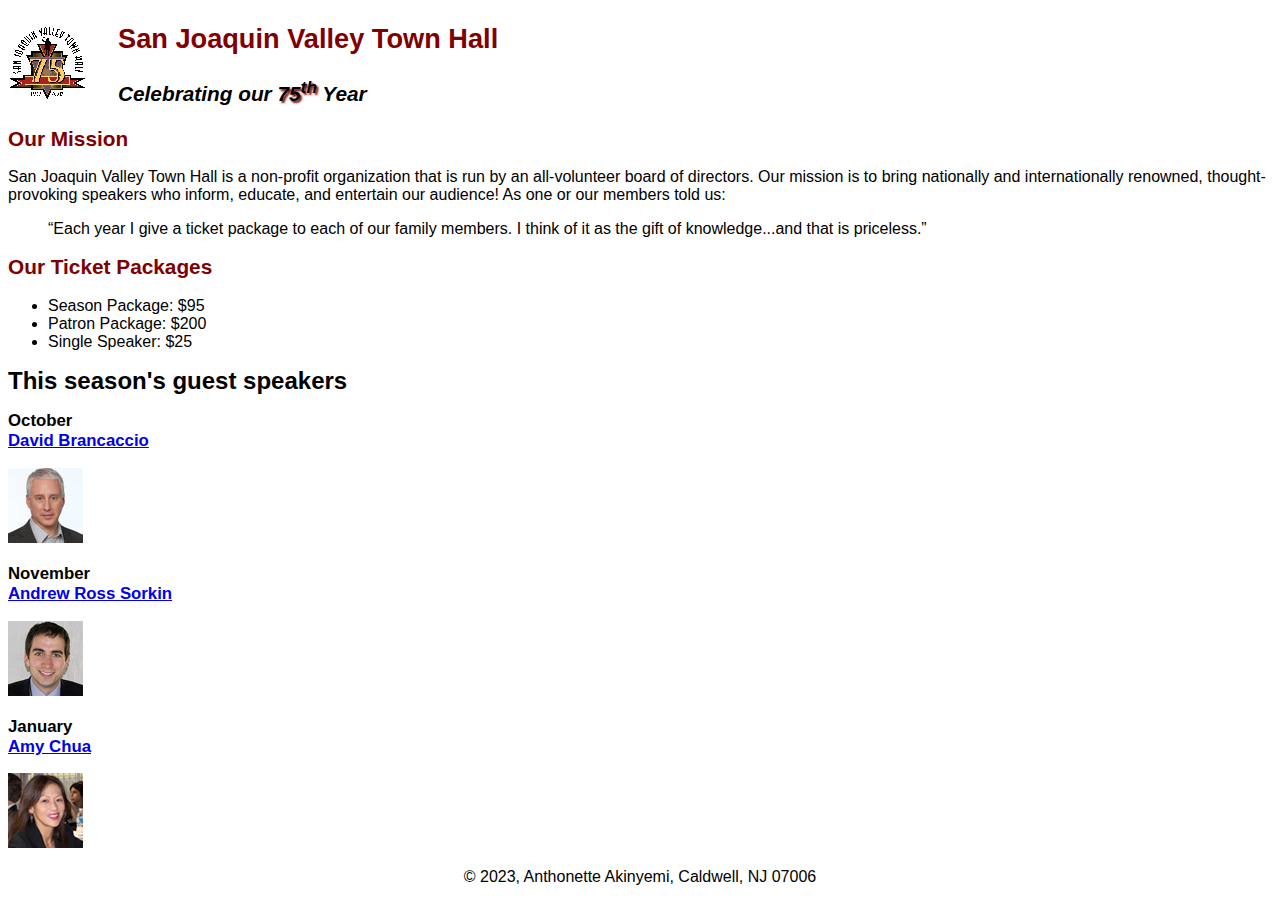
<file: index.html>
<!DOCTYPE html>
<html lang="en">

<head>
	<meta charset="utf-8">
	<title>San Joaquin Valley Town Hall</title>
	<link rel="shortcut icon" href="images/favicon.ico">
	<link rel="stylesheet" href="AAc4_main.css">
</head>

<body>
	<header>
		<img src="images/town_hall_logo.gif" alt="Town Hall logo" height="80">
		<h2>San Joaquin Valley Town Hall</h2>
		<h3>Celebrating our <em class="shadow">75<sup>th</sup></em> Year</h3>
	</header>
	<main>
		<h2>Our Mission</h2>
		<p>San Joaquin Valley Town Hall is a non-profit organization that is run by an 
			all-volunteer board of directors. Our mission is to bring nationally and 
			internationally renowned, thought-provoking speakers who inform, educate, 
			and entertain our audience! As one or our members told us:</p>
		<blockquote>&ldquo;Each year I give a ticket package to each of our family members. 
			I think of it as the gift of knowledge...and that is priceless.&rdquo;</blockquote>

		<h2>Our Ticket Packages</h2>
		<ul>
			<li>Season Package: $95</li>
			<li>Patron Package: $200</li>
			<li>Single Speaker: $25</li>
		</ul>

		<h1>This season's guest speakers</h1>
		<h3>October<br><a href="speakers/brancaccio.html">David Brancaccio</a></h3>
		<img src="images/brancaccio75.jpg" alt="David Brancaccio photo">
		<h3>November<br><a href="speakers/sorkin.html">Andrew Ross Sorkin</a></h3>
		<img src="images/sorkin75.jpg" alt="Andrew Ross Sorkin photo">
		<h3>January<br><a href="speakers/chua.html">Amy Chua</a></h3>
		<img src="images/chua75.jpg" alt="Amy Chua photo">
	</main>
	<footer>
		<p>&copy; 2023, Anthonette Akinyemi, Caldwell, NJ 07006</p>
	</footer>
</body>
</html>
</file>
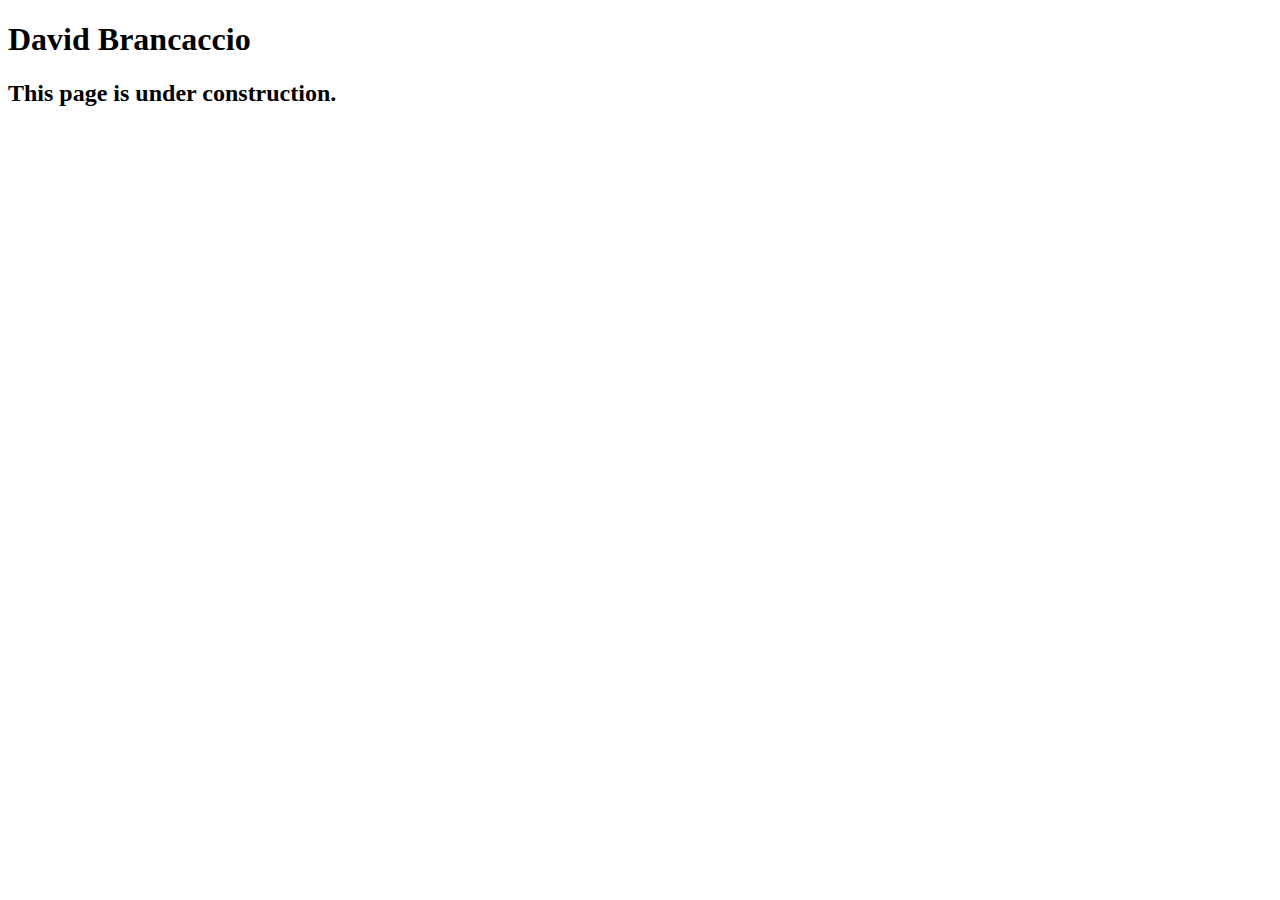
<file: speakers/brancaccio.html>
<!DOCTYPE html>
<html lang="en">

<head>
	<meta charset="utf-8">
	<title>San Joaquin Valley Town Hall</title>
	<link rel="shortcut icon" href="images/favicon.ico">
</head>

<body>
    <main>
	    <h1>David Brancaccio</h1>
	    <h2>This page is under construction.</h2>	        
    </main>
</body>

</html>
</file>
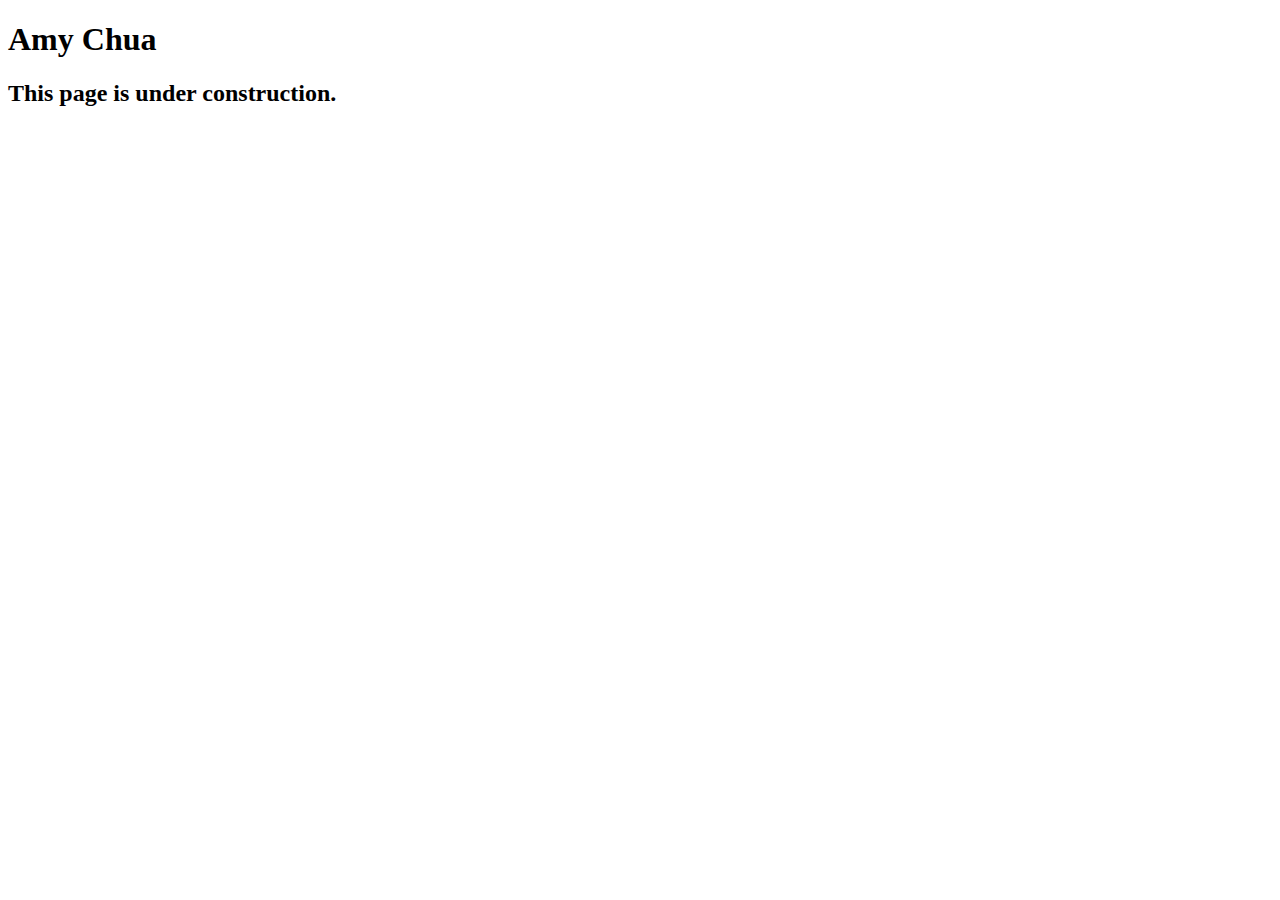
<file: speakers/chua.html>
<!DOCTYPE html>
<html lang="en">

<head>
	<meta charset="utf-8">
	<title>San Joaquin Valley Town Hall</title>
	<link rel="shortcut icon" href="images/favicon.ico">
</head>

<body>
	<main>
		<h1>Amy Chua</h1>
		<h2>This page is under construction.</h2>
	</main>
</body>

</html>
</file>
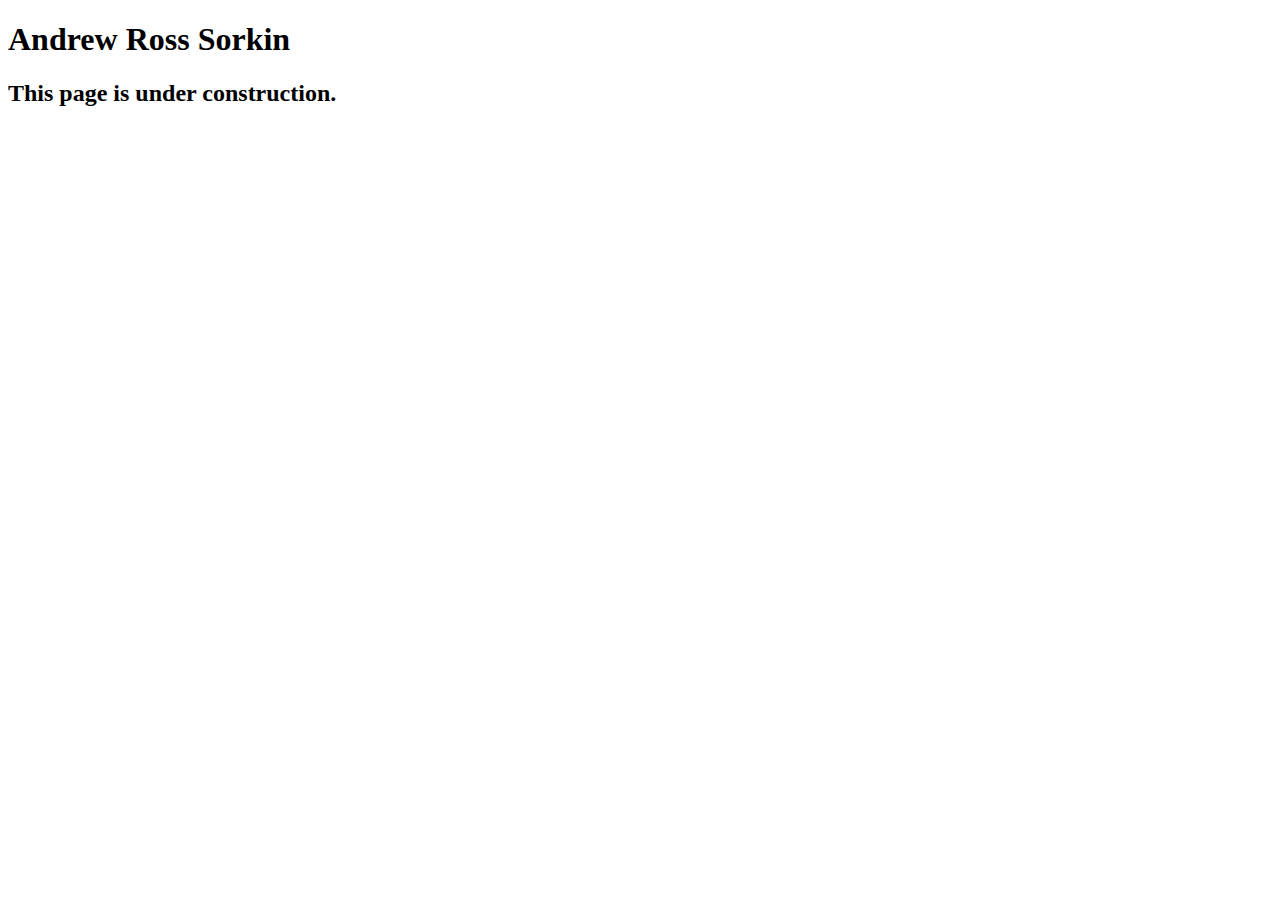
<file: speakers/sorkin.html>
<!DOCTYPE html>
<html lang="en">

<head>
	<meta charset="utf-8">
	<title>San Joaquin Valley Town Hall</title>
	<link rel="shortcut icon" href="images/favicon.ico">
</head>

<body>
	<main>
		<h1>Andrew Ross Sorkin</h1>
		<h2>This page is under construction.</h2>
	</main>
</body>

</html>
</file>
<file: AAc4_main.css>
:root {
	--global-color-1: #800000;
}
body {
	font-family: Arial, Helvetica, sans-serif;
    font-size: 100%;
}

a:focus, a:hover {
	font-style: italic;
}

/* the styles for the header */
header img {
	float: left;
}
header h2 {
	font-size: 170%;
	color: #800000;
	text-indent: 30px;
}
header h3 {
	font-size: 130%;
	font-style: italic;
	text-indent: 30px;
}

.shadow {
	text-shadow: 2px 2px 2px #800000;
}

/* the styles for the main content */
main {
	clear: left;
}
main h1 {
	font-size: 150%;
}
main h2 {
	color: var(--global-color-1);
	font-size: 130%;
}
main h3 {
	font-size: 105%;
}


/* the styles for the footer */
footer p {
	text-align: center;
}
</file>
